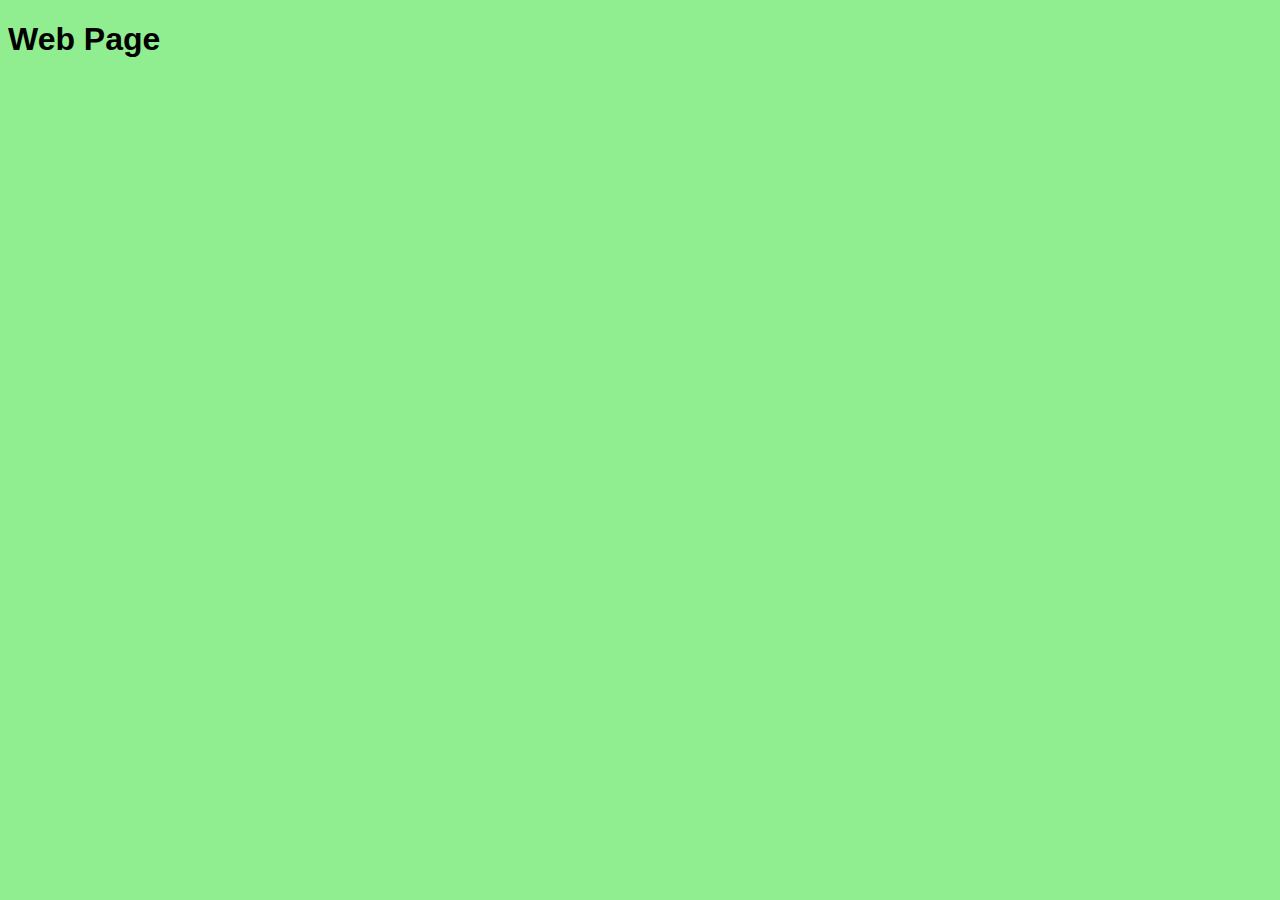
<file: task1.2.html>
<!DOCTYPE html>
<html>
<head>
    <title>Responsive Web Design Sample</title>
    <style>
        /* Default styles */
        body {
            font-family: Arial, sans-serif;
        }
        /* Responsive design */
        @media (max-width: 600px) {
            body {
                background-color: lightblue;
            }
        }
        @media (min-width: 601px) {
            body {
                background-color: lightgreen;
            }
        }
    </style>
</head>
<body>
    <h1>Web Page</h1>
</body>
</html>
</file>
